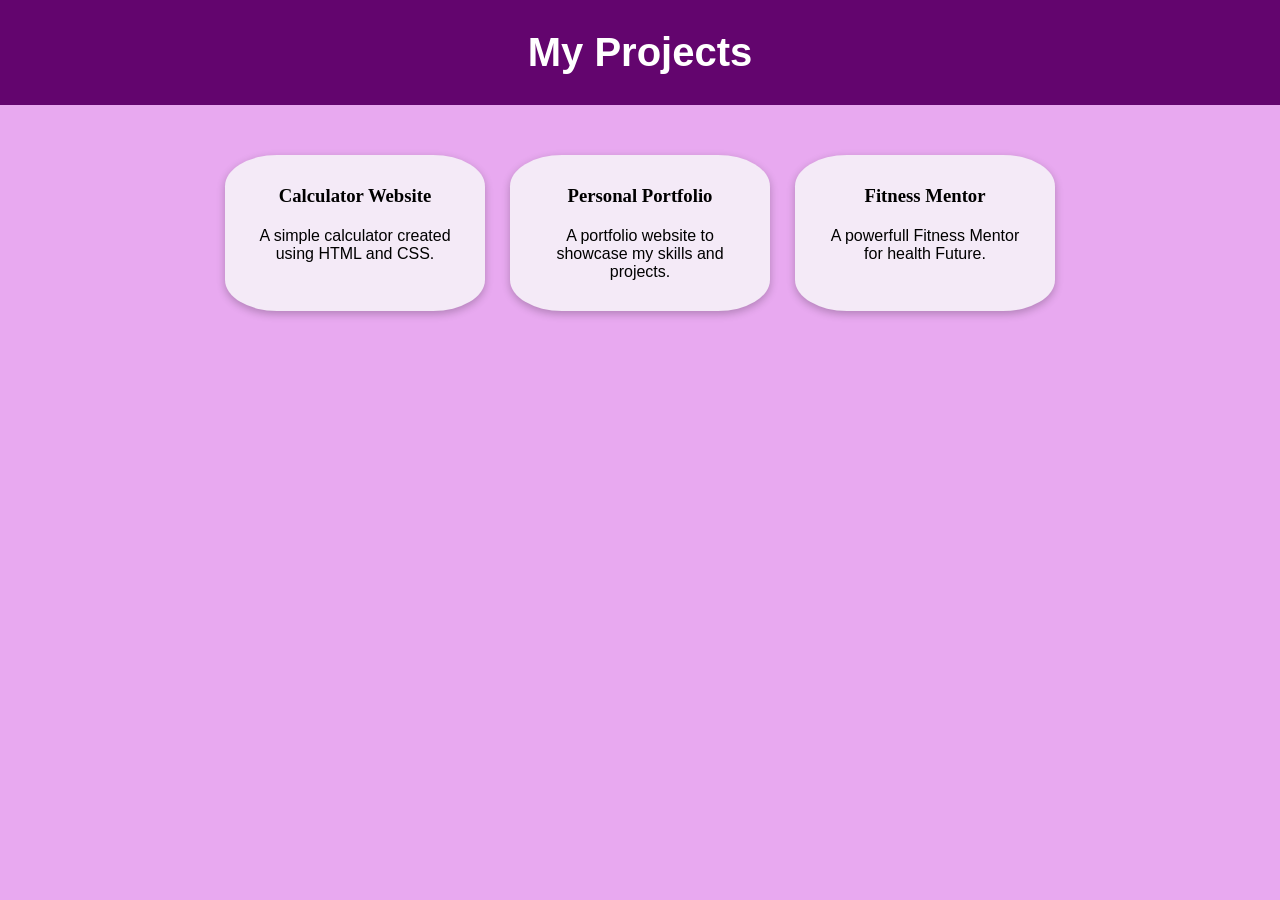
<file: portpro.html>
<!DOCTYPE html>
<html>
<head>
<title>My Projects</title>
<link rel="stylesheet" href="projects.css">
</head>
<body>
<header>
<h1>My Projects</h1>
</header>
<section class="projects-container">
<div class="project-box">
<h3>Calculator Website</h3>
<p>A simple calculator created using HTML and CSS.</p>
</div>
<div class="project-box">
<h3>Personal Portfolio</h3>
<p>A portfolio website to showcase my skills and projects.</p>
</div>
<div class="project-box">
<h3>Fitness Mentor</h3>
<p>A powerfull Fitness Mentor for health Future.</p>
</div>
</section>
</body>
</html>
</file>
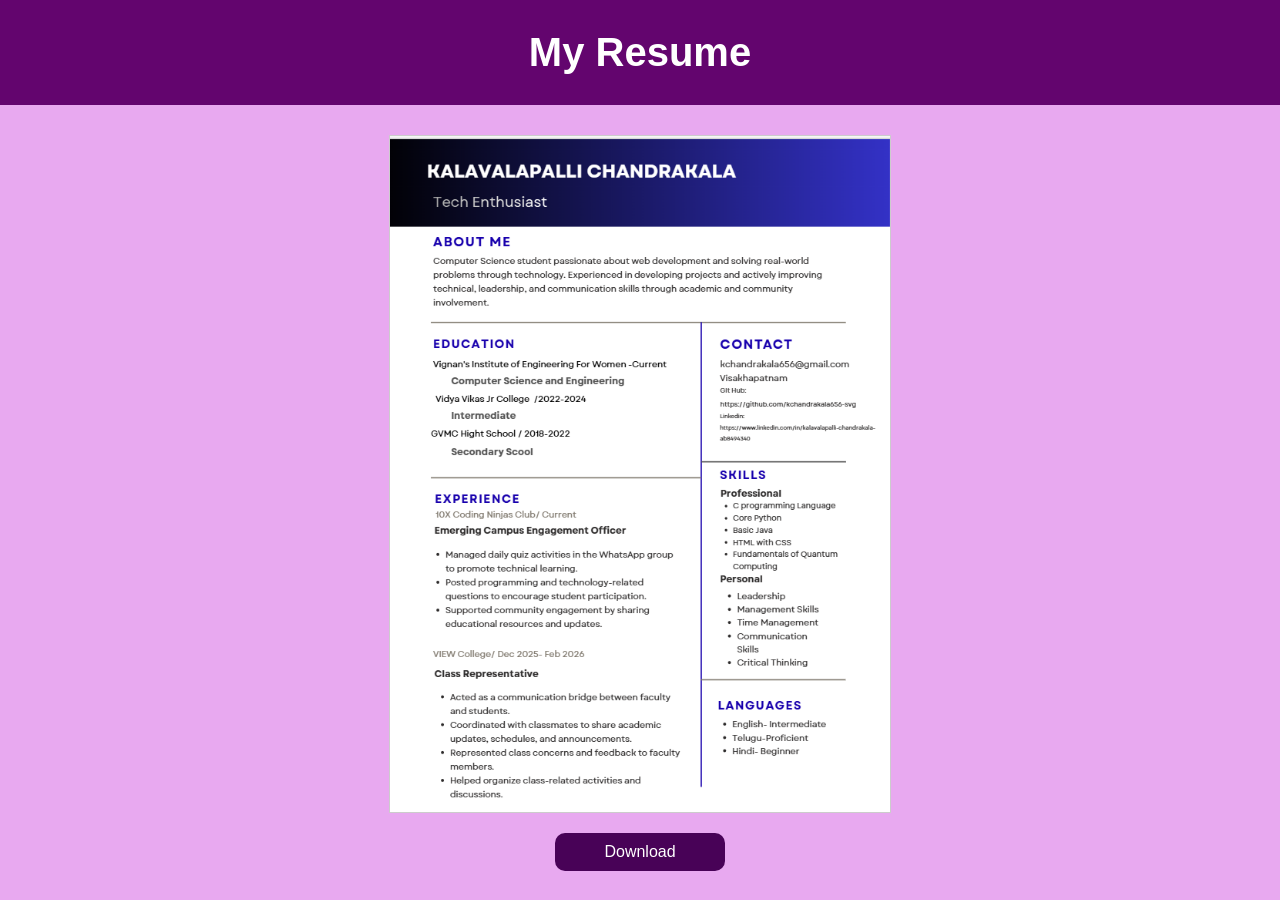
<file: portresume.html>
<!DOCTYPE html>
<html>
<head>
<title>My Resume</title>
<link rel="stylesheet" href="portresume.css">
</head>
<body>
    <header><h1>My Resume</h1></header>
<div class="resume-container">
<img src="portresume.png" alt="Resume">
<a href="portresume.pdf" class="btn">Download</a>
</div>
</body>
</html>
</file>
<file: projects.css>
*{
    padding: 0;
    margin: 0;
}
body{
    font-family: Arial;
    background-color:#e8a9f0;
}
.projects-container{
display:flex;
flex-wrap:wrap;
justify-content:center;
gap:25px;
padding:50px;
}
h1{
    text-align: center;
}
header{
     background-color: rgb(99, 5, 110);
    font-size: 20px;
    padding: 30px;
    color: white;
}
.project-box{
width:200px;
padding:30px;
border: rgb(21, 15, 22);
border-radius:20px;
text-align:center;
background: #f4eaf7;
border-radius: 20%;
box-shadow: rgba(0, 0, 0, 0.24) 0px 3px 8px;
}
h3{
    text-align: center;
    font-family: 'Lucida Sans';
    padding-bottom: 20px;
}
h3:hover{
    text-decoration: underline;
    color: #680b85;
    text-decoration-color:#680b85;
}
</file>
<file: portresume.css>
*{
    padding: 0;
    margin: 0;
}
body{
    font-family: Arial;
    background-color:#e8a9f0;
    align-items: center;
}
h1{
    text-align: center;
}
header{
     background-color: rgb(99, 5, 110);
    font-size: 20px;
    padding: 30px;
    color: white;
}
.title{
text-align:center;
}
.resume-container{
display:flex;
flex-direction:column;
align-items:center;
margin-top:30px;
}

.resume-container img{
width:500px;
height:auto;
border:1px solid #ccc;
}

.btn{
margin:20px auto;
padding:10px;
background-color:#480257;
color:white;
text-decoration:none;
border-radius:10px;
text-align:center;
width:150px;
}

.btn:hover{
text-decoration:underline;
color:#fdf4f4;
font-size:20px;
}
</file>
